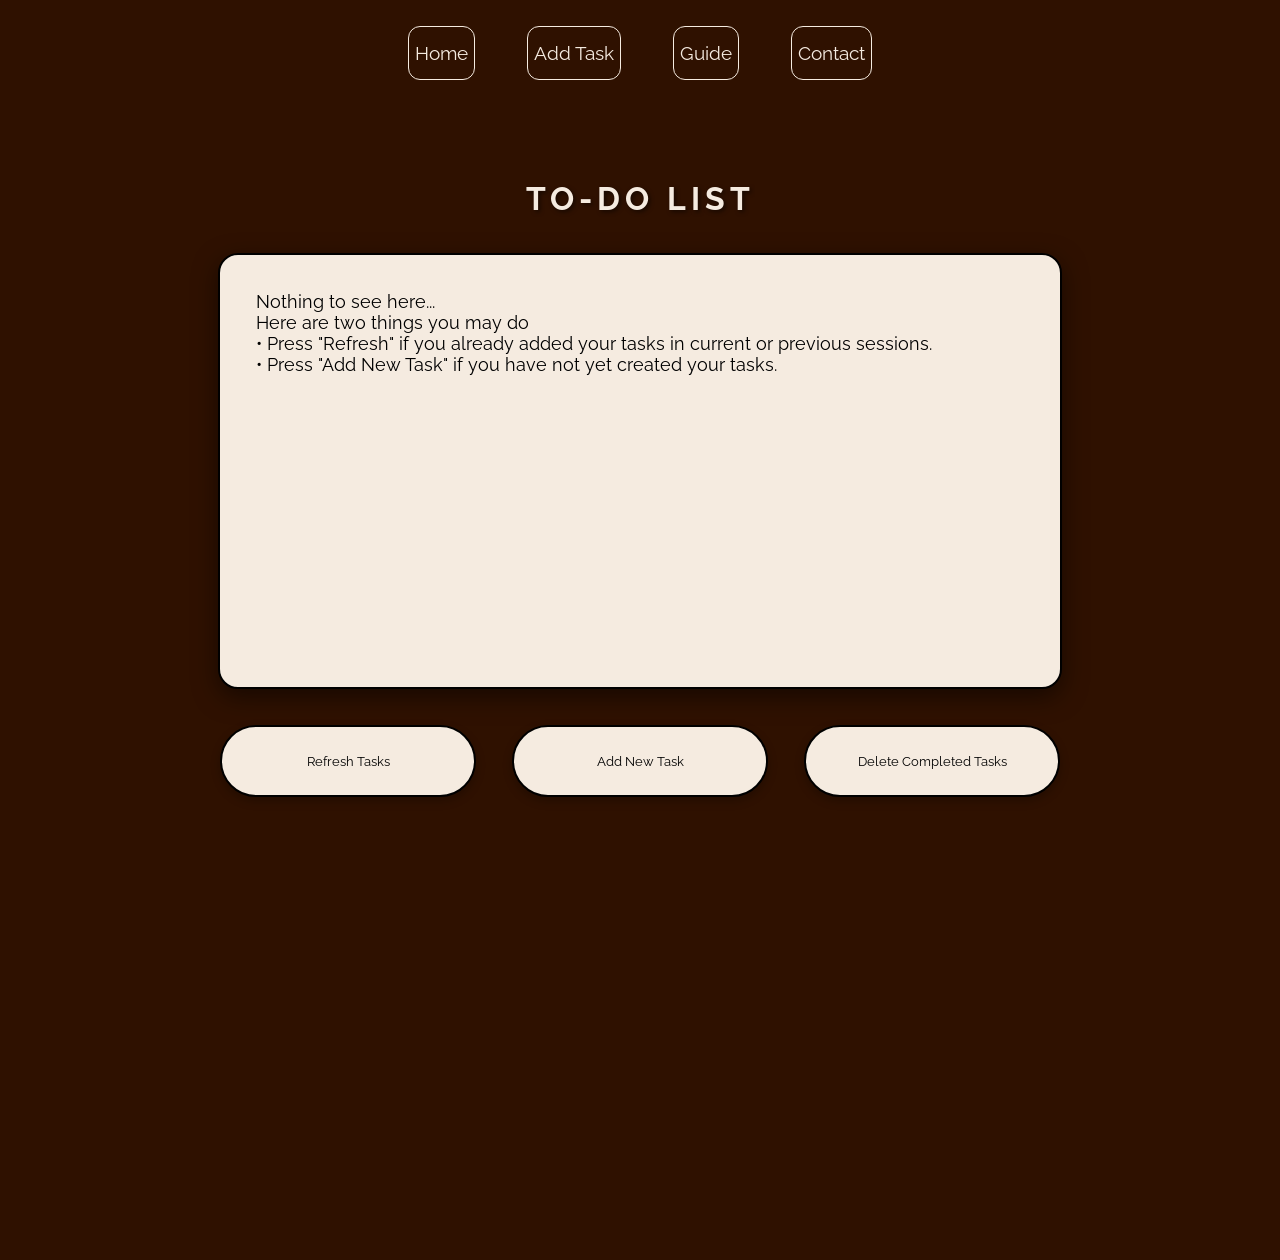
<file: index.html>
<!DOCTYPE html>
<html lang="en">

<head>
    <meta charset="UTF-8">
    <meta name="viewport" content="width=device-width, initial-scale=1.0">
    <link rel="stylesheet" href="styles.css">
    <title>To-do</title>
</head>
<body class="index">

    <div class="main">
    <nav>
        <div class="nav">
            <div onclick="window.location='index.html'">Home</div>
            <div onclick="window.location='addTask.html'">Add Task</div>
            <div>Guide</div>
            <div>Contact</div>
        </div>
    </nav>

        <div class="heading" id="heading">
            <b>TO-DO LIST</b>
        </div>
        <div class="listspace" id="listspace">
            Nothing to see here...
            <br>
            
            Here are two things you may do
            <br>
            &bull; Press "Refresh" if you already added your tasks in current or previous sessions.
            <br>
            &bull; Press "Add New Task" if you have not yet created your tasks.
        </div>
        
        <div class="buttons">
            <button onclick="refresh()">Refresh Tasks</button>
            <button onclick="window.location='addTask.html'">Add New Task</button>
            <button onclick="deleteCompletedTasks()">Delete Completed Tasks</button>
        </div>
    </div>
    <script src="scripts.js" ></script>
</body>

</html>
</file>
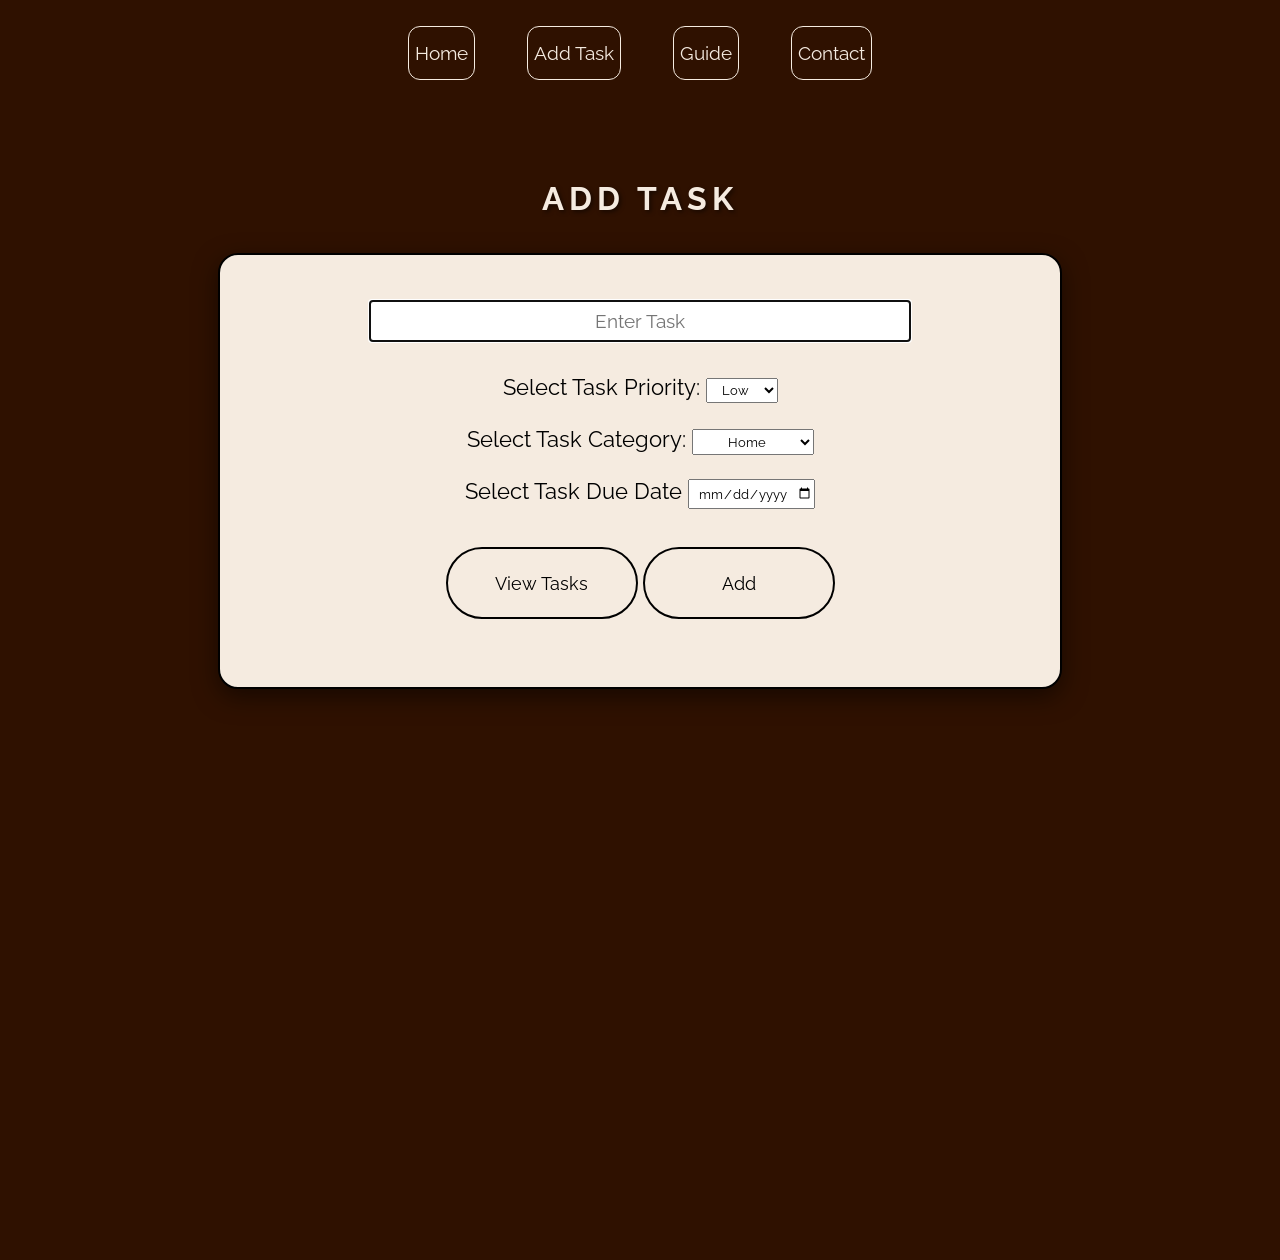
<file: addTask.html>
<!DOCTYPE html>
<html lang="en">
    <head>
        <meta charset="UTF-8">
        <meta name="viewport" content="width=device-width, initial-scale=1.0">
        <link rel="stylesheet" href="styles.css">
        <title>Add Task</title>
    </head>
    <body class = "addTask">
        <div class="main">
            <nav>
        <div class="nav">
            <div onclick="window.location='index.html'">Home</div>
            <div onclick="window.location='addTask.html'">Add Task</div>
            <div>Guide</div>
            <div>Contact</div>
        </div>
    </nav>
            <div class="heading" id = "heading">
                <b>ADD TASK</b>
            </div>
            <div class="listspace" id = "listspace">
                <input type="text" autofocus placeholder="Enter Task" id="task-box">
                <div class="priority">
                    Select Task Priority: 
                    <select name="priority" id="priority">
                        <option value="1">Low</option>
                        <option value="2">Medium</option>
                        <option value="3">High</option>
                    </select>
                </div>
                <div class="category">
                    Select Task Category: 
                    <select name="category" id="category">
                        <option value="1">Home</option>
                        <option value="2">Work</option>
                        <option value="3">School/College</option>
                </select>
            </div>
            <div class="due-box">
                Select Task Due Date
                <input type="date" name="due" id="due" value="2026-07-27">
                
            </div>
            <button onclick="window.location='index.html'">View Tasks</button>
            <button onclick="addTask()" id="add">Add</button>

        </div>
        
    </div>
    
    
    
    <script src="scripts.js" defer></script>
</body>
</html>
</file>
<file: styles.css>
@import url('https://fonts.googleapis.com/css2?family=Raleway:ital,wght@0,100..900;1,100..900&display=swap');

* {
    font-family: "Raleway", sans-serif;
    font-optical-sizing: auto;
    font-style: normal;
    margin: 0;
    padding: 0;
    overflow: hidden;
    text-align: center;
}

::-webkit-scrollbar{
    width: 5px;
}

::-webkit-scrollbar-thumb{
    background-color: #8b8f95;
    border-radius: 6px;
    background-clip: content-box;
}

::-webkit-scrollbar-track-piece:start {
    margin-top: 14px;
}

::-webkit-scrollbar-track-piece:end {
    margin-bottom: 14px;
}

.main {
    font-size: clamp(15px, 1.5vw, 50px);
    background-color: rgb(47, 17, 0);
    text-align: left;
    display: flex;
    flex-direction: column;
    align-items: center;
    margin-top: 0%;
    min-height: 100vh;
    padding: 20vh 0;
}

.head {
    
    padding: 20vh;
}

.heading {
    font-size: clamp(30px, 2.5vw, 60px);

    color: #F5EBE0;
    font-weight: bold;
    letter-spacing: 5px;
    text-shadow: 2px 2px 4px rgba(0, 0, 0, 0.5);
    margin-bottom: 2vh;
}

.listspace {
    border-color: black;
    border-width: 2px;
    border-style: solid;
    width: 60vw;
    border-radius: 20px;
    background-color: #F5EBE0;
    min-height: 40vh;
    padding: 4vh;
    overflow: hidden;
    margin: 2vh;
    box-shadow: 0 8px 24px rgba(0, 0, 0, 0.5);
    font-size: clamp(10px, 1.4vw, 120px);
}

.index .listspace {
    text-align: left;
    overflow-y:auto;
    height: 40vh;

}

.index button {
    /* margin-top: 5%; */
    width: min(25%, 500px);
    border: 2px solid black;
    border-radius: 999px;
    box-shadow: 0 4px 10px rgba(0, 0, 0, 0.25);
    font-size: clamp(10px, 1vw, 100px);
    text-wrap: balance;
    cursor: pointer;
    display: flex;
    justify-content: center;
    transition: all 0.2s ease-in-out;
    align-items: center;
    height: 8vh;
    background-color: #F5EBE0;
    margin: 2vh;
}

.index button:hover, .addTask button:hover {
    background-color: #f0ca72;
    transform: translateY(-2px); 
}

.addTask button {
    transition: all 0.2s ease-in-out;
    margin-top: 5%;
    height: 8vh;
    width: min(25%, 500px);
    background-color: #F5EBE0;
    border: 2px solid black;
    border-radius: 999px;
    font-size: min(2vh, 50px);
    text-wrap: balance;
    cursor: pointer;
}

button:active {
    background-color: #f0ca72;
    color: maroon;
}

#task-box {
    background: white;
    font-size: clamp(14px, 1.5vw, 20px);
    height: clamp(20px, 3vw, 80px);
    text-align: center;
    border-color: black;
    width: max(30vh, 70%);
}

.priority,
.category,
.due-box {
    padding-bottom: 0;
    padding-top: 3%;
    font-size: clamp(18px, 2vw, 22px);
    
}

input,
select {
    height: clamp(20px, 2vw, 80px);
}

.listspace > input {
    margin: 1vh;
}

.buttons {
    width: 80%;
    display: flex;
    flex-direction: row;
    align-items: center;
    transition: all 0.2s ease-in-out;
    justify-content: center;
    
}

input[type = "checkbox"]{
    vertical-align: middle;
    transform: scale(1);
    margin-right: 0.5vw;
    margin-left: 0.5vw;
}

input[type = "checkbox"]:checked +label{
    text-decoration: line-through;
}


nav {
    /* background-color: #f0ca72; */
    width: 100%;
    top: 0;
    color: black;
    position: absolute;
}

.nav {
    display: flex;
    flex-direction: row;
    justify-content: center;
    align-items: center;
    
}

.nav div {
    margin: 2vw;
    padding: 0.5vw;
    height: clamp(40px, 2vh, 60px);
    align-content: center;
    color: #F5EBE0;
    border: 1px solid #F5EBE0;
    border-radius: 12px;
}

.nav div:hover {
    background-color: #512c02;
    cursor: pointer;
    
}

.task_div {
    text-align: left;
    display: flex;
    justify-content: space-between;
    align-items: center;
    flex-direction: row;
    overflow-x: auto;
}

.task_label_and_check{
    text-align: left;
    overflow: auto;
    width: 40%;
}

.task_label_and_check label{
    margin: 0.5vw;
}

.task_div label {
    text-align: left;
    
}

.task_div .due{
    /* overflow: auto; */
    align-self: center;
    text-align: center;
    width: 40%;
}
</file>
